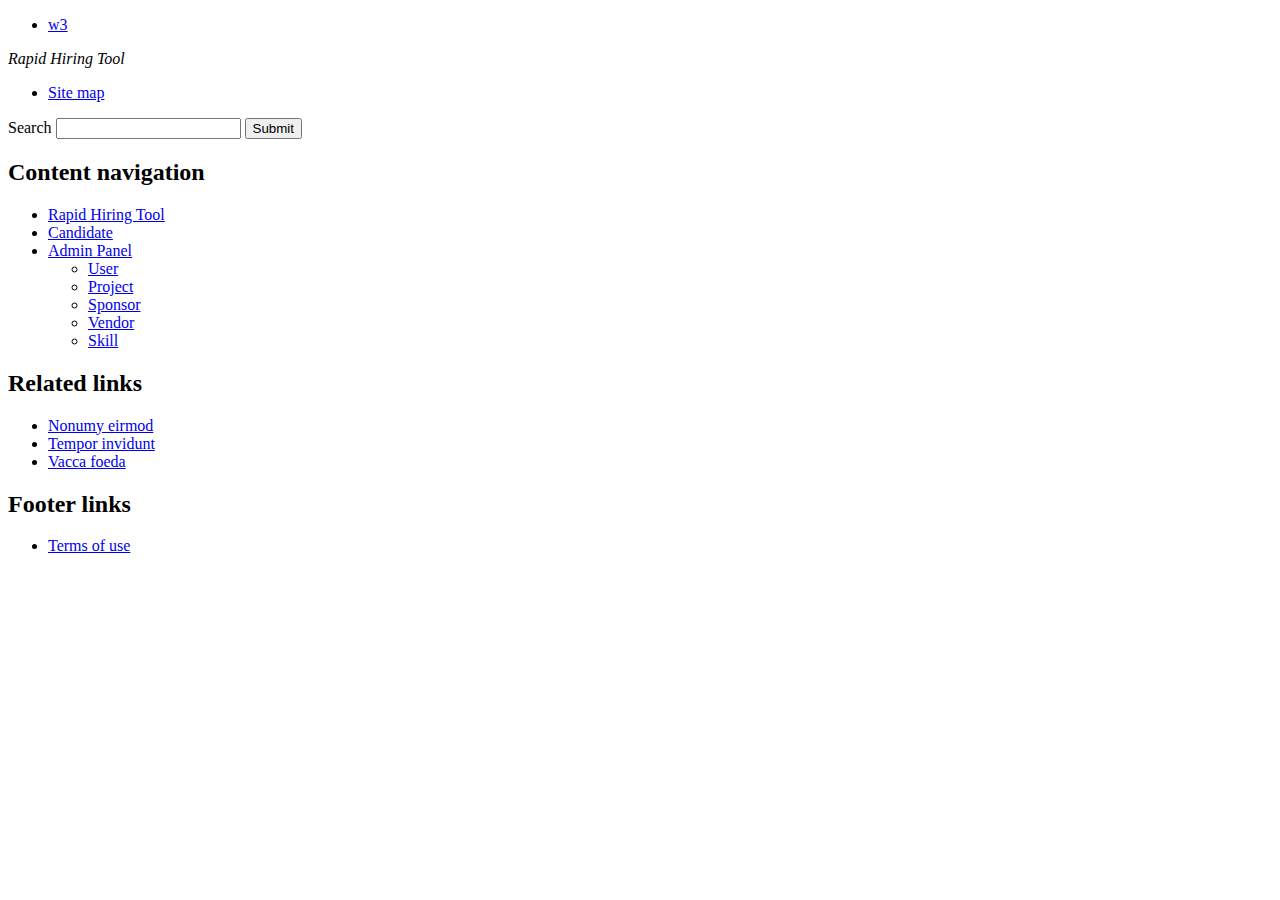
<file: public/page/admin.html>
<!DOCTYPE html PUBLIC "-//W3C//DTD XHTML 1.0 Strict//EN" "http://www.w3.org/TR/xhtml1/DTD/xhtml1-strict.dtd">
<html xmlns="http://www.w3.org/1999/xhtml" lang="en-US" xml:lang="en-US">
<head>
<meta http-equiv="Content-Type" content="text/html; charset=UTF-8"/>
<link rel="schema.DC" href="http://purl.org/DC/elements/1.0/"/>
<link rel="SHORTCUT ICON" href="http://w3.ibm.com/favicon.ico"/>
<meta name="DC.Rights" content="© Copyright IBM Corp. 2011"/>
<meta name="Keywords" content="Hiring tool"/>
<meta name="DC.Date" scheme="iso8601" content="2012-04-13"/>
<meta name="Source" content="v17 Template Generator, Template 17.02"/>
<meta name="Security" content="Public"/>
<meta name="Abstract" content="This tool is designed for help Tools org with hiring process."/>
<meta name="IBM.Effective" scheme="W3CDTF" content="2012-04-13"/>
<meta name="DC.Subject" scheme="IBM_SubjectTaxonomy" content="REPLACE"/>
<meta name="Owner" content="Shi Kai Zhao/China/IBM"/>
<meta name="DC.Language" scheme="rfc1766" content="en-US"/>
<meta name="IBM.Country" content="US"/>
<meta name="Robots" content="index,nofollow"/>
<meta name="DC.Type" scheme="IBM_ContentClassTaxonomy" content="REPLACE"/>
<meta name="Description" content="This tool is designed for help Tools org with hiring process."/>

<title>IBM Rapid Hiring Tool</title>
<link href="//1.w3.s81c.com/common/v17/css/w3.css" rel="stylesheet" title="w3" type="text/css" />
<link rel="stylesheet" href="../css/common.css" />
<link rel="stylesheet" href="../css/login.css" />
<script src="//1.w3.s81c.com/common/js/dojo/w3.js" type="text/javascript">//</script>
<script src="../js/config.js" type="text/javascript">//</script>
<script src="../js/main.js" type="text/javascript">//</script>
<script src="../js/util.js" type="text/javascript">//</script>
</head>
<body id="ibm-com" class="ibm-rht ">
<div id="ibm-top" class="ibm-liquid">

<!-- MASTHEAD_BEGIN -->
<div id="ibm-masthead">
<div id="ibm-mast-options">
<ul>
<li id="ibm-home"><a href="http://w3.ibm.com/">w3</a></li>
</ul>
</div>
<div id="ibm-universal-nav">
<p id="ibm-site-title"><em>Rapid Hiring Tool</em></p>
<ul id="ibm-menu-links">
<li><a href="http://w3.ibm.com/sitemap/us/en/">Site map</a></li>
</ul>
<div id="ibm-search-module">
<form id="ibm-search-form" action="http://w3.ibm.com/search/do/search" method="get">
<p>
<label for="q"><span class="ibm-access">Search</span></label>
<input type="text" maxlength="100" value="" name="qt" id="q"/>
<input type="hidden" value="17" name="v"/>
<input value="en" type="hidden" name="langopt"/>
<input value="all" type="hidden" name="la"/>
<input type="submit" id="ibm-search" class="ibm-btn-search" value="Submit"/>
</p>
</form>
</div>
</div>
</div>
<!-- MASTHEAD_END -->

<div id="ibm-pcon">
<!-- CONTENT_BEGIN -->
<div id="ibm-content">
	<div id="ibm-leadspace-head" class="ibm-alternate">
		<div id="ibm-leadspace-body">
			<!-- <h1>Rapid Hiring Tool</h1> -->
		</div>
	</div>
	<!-- CONTENT_BODY -->
	<div id="ibm-content-body">
		
		<!-- contentspace start -->
		<div id="ibm-content-main">
			<div id="container">  
			    
			</div>
			
			<div id="container-sub">  
			    
			</div>
		</div>
		<!-- contentspace end -->
	
		<!-- FEATURES_BEGIN -->
		<div id="ibm-content-sidebar">
			<div id="ibm-contact-module">
				<!--IBM Contact Module-->
			</div>
			<div id="ibm-merchandising-module">
				<!--IBM Web Merchandising Module-->
			</div>
		</div>
		<!-- FEATURES_END -->
		
	<!-- CONTENT_BODY_END -->
	</div>
</div>
<!-- CONTENT_END -->

<!-- NAVIGATION_BEGIN -->
<div id="ibm-navigation">
	<h2 class="ibm-access">Content navigation</h2>
	<ul id="ibm-primary-links">
		<li id="ibm-overview"><a href="javascript:;">Rapid Hiring Tool</a></li>
		<li><a href="javascript:loadModule('candidate');">Candidate</a></li>
		<li><a href="javascript:loadModule('user');">Admin Panel</a>
			<ul>
				<li><a href="javascript:loadModule('user');">User</a></li>
				<li><a href="javascript:loadModule('project');">Project</a></li>
				<li><a href="javascript:loadModule('sponsor');">Sponsor</a></li>
				<li><a href="javascript:loadModule('vendor');">Vendor</a></li>
				<li><a href="javascript:loadModule('skill');">Skill</a></li>
			</ul>
		</li>
		
		

	</ul>

	<div id="ibm-secondary-navigation">
		<!-- SECONDARY_NAV_BEGIN -->
		<h2>Related links</h2>
		<ul id="ibm-related-links">
			<li><a href="http://pokgsa.ibm.com/~katagawa/public/example/?a=3">Nonumy eirmod</a></li>
			<li><a href="http://pokgsa.ibm.com/~katagawa/public/example/?a=4">Tempor invidunt</a></li>
			<li><a href="http://pokgsa.ibm.com/~katagawa/public/example/?a=5">Vacca foeda</a></li>
		</ul>
	</div>
</div>
<!-- NAVIGATION_END -->
</div>

<div id="ibm-related-content"></div>

<!-- FOOTER_BEGIN -->
<div id="ibm-footer-module">
</div>
<div id="ibm-footer">
	<h2 class="ibm-access">Footer links</h2>
	<ul>
		<li><a href="http://w3.ibm.com/w3/info_terms_of_use.html">Terms of use</a></li>
	</ul>
</div>
<!-- FOOTER_END -->
</div>

<div id="ibm-metrics">
<!-- <script src="//w3.ibm.com/w3webmetrics/js/ntpagetag.js" type="text/javascript">//</script> -->
</div>

</body>
</html>
</file>
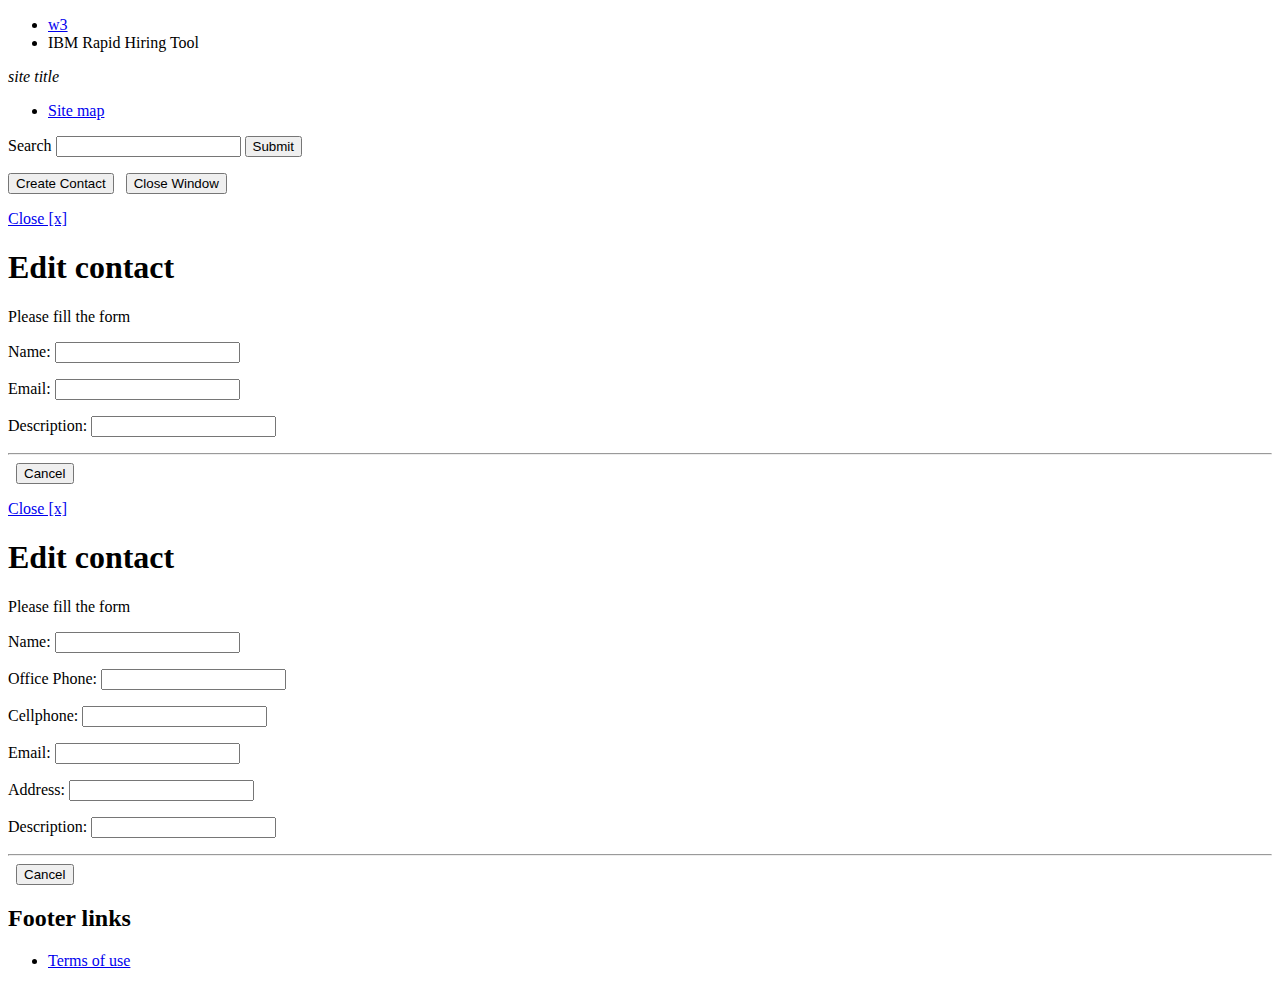
<file: public/page/contact.html>
<!DOCTYPE html PUBLIC "-//W3C//DTD XHTML 1.0 Strict//EN" "http://www.w3.org/TR/xhtml1/DTD/xhtml1-strict.dtd">
<html xmlns="http://www.w3.org/1999/xhtml" lang="en-US" xml:lang="en-US">

<head>
<meta http-equiv="Content-Type" content="text/html; charset=UTF-8"/>
<meta name="Description" content="Project Tracking Tool" />
<meta name="Keywords" content="Project Tracking Tool" />
<meta name="Owner" content="sdgreen@us.ibm.com" />
<meta name="Feedback" content="sdgreen@us.ibm.com" />
<meta name="Robots" content="noindex,nofollow" />
<meta name="Security" content="internal use only" />
<meta name="Source" content="v17 Template Generator" />
<meta name="DC.Date" scheme="iso8601" content="2012-06-01" />
<meta name="DC.Language" scheme="rfc1766" content="en-AT" />
<meta name="DC.Rights" content="Copyright (c) 2012 by IBM corporation" />
<meta name="IBM.Country" content="US" />

<!-- ** Every tag's content below must be updated ** -->
<meta name="DC.Type" scheme="IBM_ContentClassTaxonomy" content="" />
<meta name="DC.Subject" scheme="IBM_SubjectTaxonomy" content="" />
<meta name="DC.Publisher" content="IBM Corporation" />
<meta name="IBM.Industry" scheme="IBM_IndustryTaxonomy" content="" />

<title>IBM Rapid Hiring Tool</title>
<link href="//1.w3.s81c.com/common/v17/css/w3.css" rel="stylesheet" title="w3" type="text/css" />
<link rel="stylesheet" href="../css/common.css" />
<link rel="stylesheet" href="../css/login.css" />
<script src="//1.w3.s81c.com/common/js/dojo/w3.js" type="text/javascript">//</script>
<script src="../js/config.js" type="text/javascript">//</script>
<script src="../js/main.js" type="text/javascript">//</script>
<script src="../js/util.js" type="text/javascript">//</script>
<script type="text/javascript">
dojo.addOnLoad( function () {
	if(getParam('load') && getParam('pid')){
		rht = new RhtModule( getParam('load') + "contact" , getParam('pid'));
		
		dojo.byId(getParam('load') + "contact").style.display = "block";
		
		rht.generateModuleList();
		
		dojo.byId(getParam('load') + "_id").value = getParam('pid');
		dojo.query(".contact_for").text(getParam('pname'));
	}
});

</script>
</head>

<body id="ibm-com" class="ibm-ptt">
<div id="ibm-top" class="ibm-popup">

	<!-- MASTHEAD_BEGIN -->
	<div id="ibm-masthead">
		<div id="ibm-mast-options">
			<ul>
				<li id="ibm-home"><a href="http://w3.ibm.com">w3</a></li>
				<li id="ibm-title">IBM Rapid Hiring Tool</li>
			</ul>
		</div>
		
		<div id="ibm-universal-nav">
	 		<p id="ibm-site-title"><em>site title</em></p>
			<ul id="ibm-menu-links">
				<li><a href="http://w3.ibm.com/sitemap/us/en/">Site map</a></li>
			</ul>
			<div id="ibm-search-module">	       
				<form method="get" action="http://w3.ibm.com/search/do/search" id="ibm-search-form">
				<p>
					<label for="q"><span class="ibm-access">Search</span></label>
					<input id="q" maxlength="100" name="qt" type="text" value="" />
					<input name="v" type="hidden" value="17"/>
					<input value="Submit" class="ibm-btn-search" id="ibm-search" type="submit"/>
				</p>
				</form>
			</div>
		</div>
	</div>
	<!-- MASTHEAD_END -->

	<div id="ibm-pcon">
	<!-- CONTENT_BEGIN -->
		<div id="ibm-content">
			<!-- LEADSPACE_BEGIN -->
			<!-- LEADSPACE_END -->
	
			<!-- CONTENT_BODY -->
			<div id="ibm-content-body">
				<div id="ibm-content-main">
					<p>
						<input value="Create Contact" type="button" class="ibm-btn-arrow-pri" onclick="rht.createItemhandler();" />
						<span class="ibm-sep">&nbsp;</span>
						<input value="Close Window" type="button" class="ibm-btn-cancel-sec" onclick="window.close();" />
					</p>
					
					<div id="sponsorcontact" class="ibm-rht-hide">
					<table border="0" cellpadding="0" cellspacing="0" class="ibm-data-table" summary="sponsor">
						<caption><em>Contact for <span class="contact_for"></span></em></caption>
						<thead>
							<tr>
								<th class="ibm-rht-hide">ID</th>
								<th scope="col">Name</th>
								<th scope="col">Email</th>
								<th scope="col">Description</th>
								<th class="ibm-rht-hide">Sponsor ID</th>
								<th class="ibm-rht-action" scope="col">Action</th>
							</tr>
						</thead>
						<tbody id="sponsorcontact_tbody">
							
						</tbody>
					</table>
					</div>
					
					<div id="vendorcontact" class="ibm-rht-hide">
					<table border="0" cellpadding="0" cellspacing="0" class="ibm-data-table" summary="vendor">
						<caption><em>Contact for <span class="contact_for"></span></em></caption>
						<thead>
							<tr>
								<th class="ibm-rht-hide">ID</th>
								<th scope="col">Name</th>
								<th scope="col">Office Phone</th>
								<th scope="col">Cellphone</th>
								<th scope="col">Email</th>
								<th scope="col">Address</th>
								<th scope="col">Description</th>
								<th class="ibm-rht-hide">Vendor ID</th>
								<th class="ibm-rht-action" scope="col">Action</th>
							</tr>
						</thead>
						<tbody id="vendorcontact_tbody">
							
						</tbody>
					</table>
					</div>
					
					<!-- Overlay Sponsor Start ============= -->
					<div class="ibm-common-overlay" id="sponsorcontact_overlay">
						<div class="ibm-head">
							<p><a class="ibm-common-overlay-close" href="#close">Close [x]</a></p>
						</div>
						<div class="ibm-body">
							<div class="ibm-main">
								<a class="ibm-access"><!-- Accessibility anchor --></a>
								<div class="ibm-title">
									<h1 id="sponsorcontact_overlay_title">Edit contact</h1>
								</div>
								<div class="ibm-container ibm-alternate">
									<div class="ibm-container-body">
										<p>Please fill the form</p>
										<form dojoType="dijit.form.Form" class="ibm-column-form ibm-styled-form" name="sponsorcontact_form" id="sponsorcontact_form">
											<input type="hidden" name="sponsor_id" id="sponsor_id" value="" />
											<p><label for="sponsorcontact_name">Name:</label>
												<span><input type="text" name="name" id="sponsorcontact_name" value="" /></span></p>
											<p><label for="sponsorcontact_email">Email:</label>
												<span><input type="text" name="email" id="sponsorcontact_email" value="" /></span></p>
											<p><label for="sponsorcontact_description">Description:</label>
												<span><input type="text" name="description" id="sponsorcontact_description" value="" /></span></p>
											
											<div class="ibm-rule"><hr /></div>
											
											<div class="ibm-buttons-row">
												<input value="Create" type="button" class="ibm-btn-arrow-pri ibm-rht-hide" id="sponsorcontact_create" onclick="rht.createModuleItem()" />
												<input value="Update" type="button" class="ibm-btn-arrow-pri ibm-rht-hide" id="sponsorcontact_update" onclick="rht.updateModuleItem()" />
												<span class="ibm-sep">&nbsp;</span>
												<input value="Cancel" type="button" class="ibm-btn-cancel-sec" id="sponsorcontact_cancel" onclick="ibmweb.overlay.hide('sponsorcontact_overlay');" />
											</div>
										</form>
									</div>
								</div>
							</div>
						</div>
						<div class="ibm-footer"></div>
					</div>
					<!-- Overlay Sponsor End ============= -->
					<!-- Overlay Vendor Start ============= -->
					<div class="ibm-common-overlay" id="vendorcontact_overlay">
						<div class="ibm-head">
							<p><a class="ibm-common-overlay-close" href="#close">Close [x]</a></p>
						</div>
						<div class="ibm-body">
							<div class="ibm-main">
								<a class="ibm-access"><!-- Accessibility anchor --></a>
								<div class="ibm-title">
									<h1 id="vendorcontact_overlay_title">Edit contact</h1>
								</div>
								<div class="ibm-container ibm-alternate">
									<div class="ibm-container-body">
										<p>Please fill the form</p>
										<form dojoType="dijit.form.Form" class="ibm-column-form ibm-styled-form" name="vendorcontact_form" id="vendorcontact_form">
											<input type="hidden" name="vendor_id" id="vendor_id" value="" />
											<p><label for="vendorcontact_name">Name:</label>
												<span><input type="text" name="name" id="vendorcontact_name" value="" /></span></p>
											<p><label for="vendorcontact_office_phone">Office Phone:</label>
												<span><input type="text" name="office_phone" id="vendorcontact_office_phone" value="" /></span></p>
											<p><label for="vendorcontact_cellphone">Cellphone:</label>
												<span><input type="text" name="cellphone" id="vendorcontact_cellphone" value="" /></span></p>
											<p><label for="vendorcontact_email">Email:</label>
												<span><input type="text" name="email" id="vendorcontact_email" value="" /></span></p>
											<p><label for="vendorcontact_address">Address:</label>
												<span><input type="text" name="address" id="vendorcontact_address" value="" /></span></p>
											<p><label for="vendorcontact_description">Description:</label>
												<span><input type="text" name="description" id="vendorcontact_description" value="" /></span></p>
											
											<div class="ibm-rule"><hr /></div>
											
											<div class="ibm-buttons-row">
												<input value="Create" type="button" class="ibm-btn-arrow-pri ibm-rht-hide" id="vendorcontact_create" onclick="rht.createModuleItem()" />
												<input value="Update" type="button" class="ibm-btn-arrow-pri ibm-rht-hide" id="vendorcontact_update" onclick="rht.updateModuleItem()" />
												<span class="ibm-sep">&nbsp;</span>
												<input value="Cancel" type="button" class="ibm-btn-cancel-sec" id="vendorcontact_cancel" onclick="ibmweb.overlay.hide('vendorcontact_overlay');" />
											</div>
										</form>
									</div>
								</div>
							</div>
						</div>
						<div class="ibm-footer"></div>
					</div>
					<!-- Overlay Vendor End ============= -->
				</div>
				
				<!-- FEATURES_BEGIN -->
				<div id="ibm-content-sidebar">
					<div id="ibm-contact-module"><!--IBM Contact Module--></div>
					<div id="ibm-merchandising-module"><!--IBM Web Merchandising Module--></div>
				</div>
				<!-- FEATURES_END -->
				
			</div>
		</div>
		<!-- CONTENT_BODY_END -->
		
		<!-- NAVIGATION_BEGIN -->
		<div id="ibm-navigation">
			<!-- hidden in popup-page -->
		</div>
		<!-- NAVIGATION_END -->
		
	</div>

	<div id="ibm-related-content">
		<!-- // -->
	</div>

	<!-- FOOTER_BEGIN -->
	<div id="ibm-footer-module"></div>
	<div id="ibm-footer">
		<h2 class="ibm-access">Footer links</h2>
		<ul>
			<li><a href="http://w3.ibm.com/w3/info_terms_of_use.html">Terms of use</a></li>
		</ul>
	</div>
	<!-- FOOTER_END -->

</div>

<div id="ibm-metrics">
	<script src="//w3.ibm.com/w3webmetrics/js/ntpagetag.js" type="text/javascript">//</script>
</div>

</body>
</html>
</file>
<file: public/css/common.css>
/* CSS Document */

/*

TABLE OF CONTENTS [please read before adding code/fill descrition/update]

- fonts [description]
- navigation [description]
- functional defination [description]
- v17 layout fix [decription: to align with Rapid Hiring Tool UI]

*/


/* fonts */
.ibm-rht #ibm-leadspace-head #ibm-leadspace-body h1 {
	font-size: 1.6em;
}


/* navigation */


/* functional defination */
.ibm-rht-hide {
	display: none;
}

.ibm-rht-action {
	display: block;
}

#ibm-com div.dijitDialog .ibm-main p.ibm-rht-detail {
	padding: 0px 10px 0px 5px;
}

.ibm-rht-detail label{
	width:140px;
	display: block;
	float: left;
	font-weight: bold;
}
.ibm-rht-detail span{
	display: inline;
	margin-left:5px;
}


#ibm-com .dijitDialogPaneContent .ibm-rht-overlay-wide{
	width: 600px;
}
/* v17 layout fix */
</file>
<file: public/css/login.css>
/* CSS Document */

.ibm-rht #ibm-rht-login label {
	float: none;
	line-height: 2em;
}
</file>
